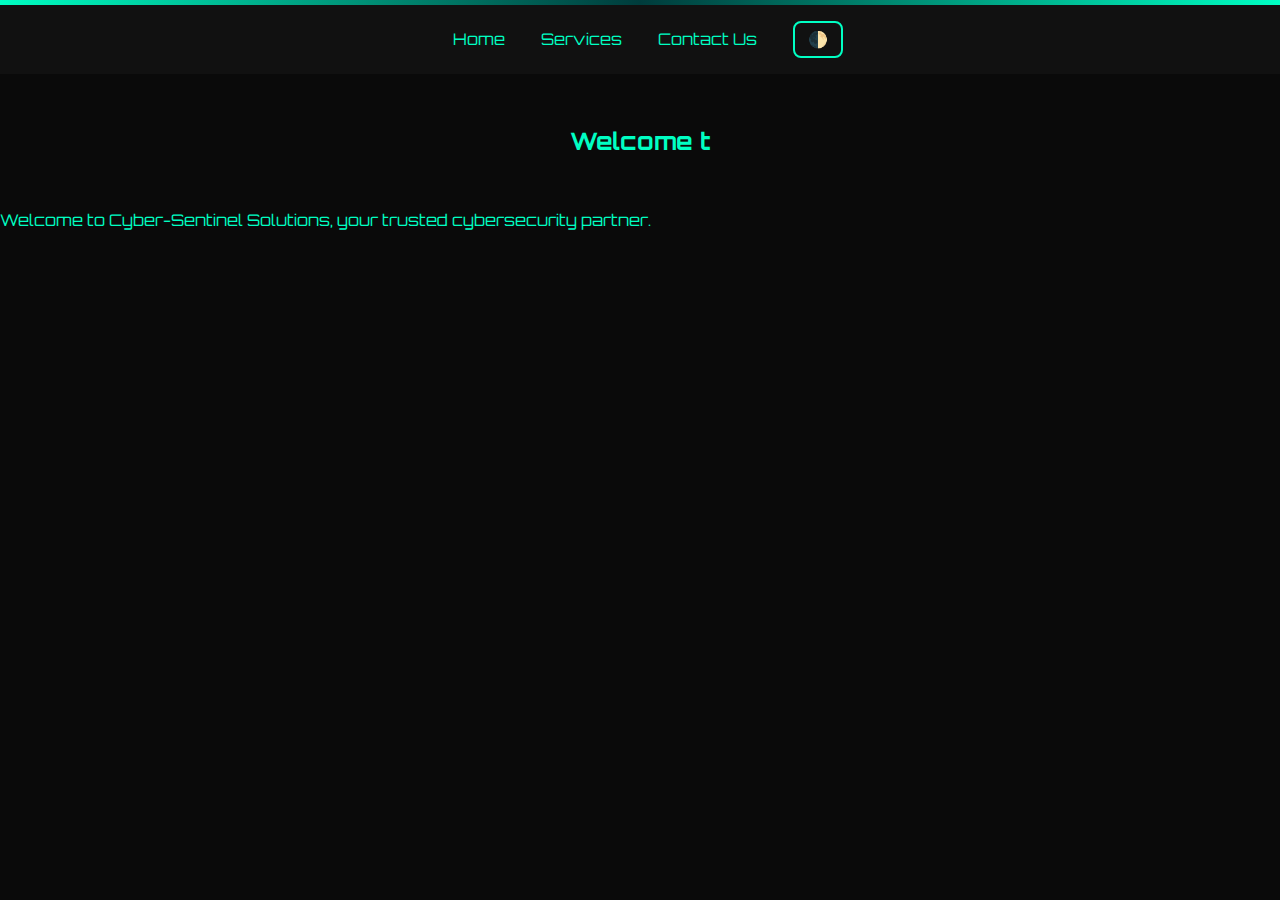
<file: index.html>
<!DOCTYPE html>
<html lang="en">
<head>
  <meta charset="UTF-8" />
  <meta name="viewport" content="width=device-width, initial-scale=1.0" />
  <title>Home - Cyber-Sentinel Solutions</title>
  <link rel="stylesheet" href="CSS/style.css" />
  <link href="https://fonts.googleapis.com/css2?family=Orbitron:wght@500&display=swap" rel="stylesheet">
</head>
<body>
  <div class="terminal-glow"></div>
  <header>
    <nav>
      <a href="index.html">Home</a>
      <a href="services.html">Services</a>
      <a href="contact.html">Contact Us</a>
      <button id="darkModeToggle" aria-label="Toggle dark mode">🌓</button>
    </nav>
  </header>
  <main>
    <h1 id="typewriter"></h1>
    <p>Welcome to Cyber-Sentinel Solutions, your trusted cybersecurity partner.</p>
  </main>
  <script>
    const message = "Welcome to Cyber-Sentinel Solutions...";
    const target = document.getElementById("typewriter");
    let i = 0;
    function type() {
      if (i < message.length) {
        target.innerHTML += message.charAt(i);
        i++;
        setTimeout(type, 80);
      }
    }
    type();

    const toggleBtn = document.getElementById('darkModeToggle');
    toggleBtn.addEventListener('click', () => {
      document.body.classList.toggle('dark-mode');
    });
  </script>
</body>
</html>
</file>
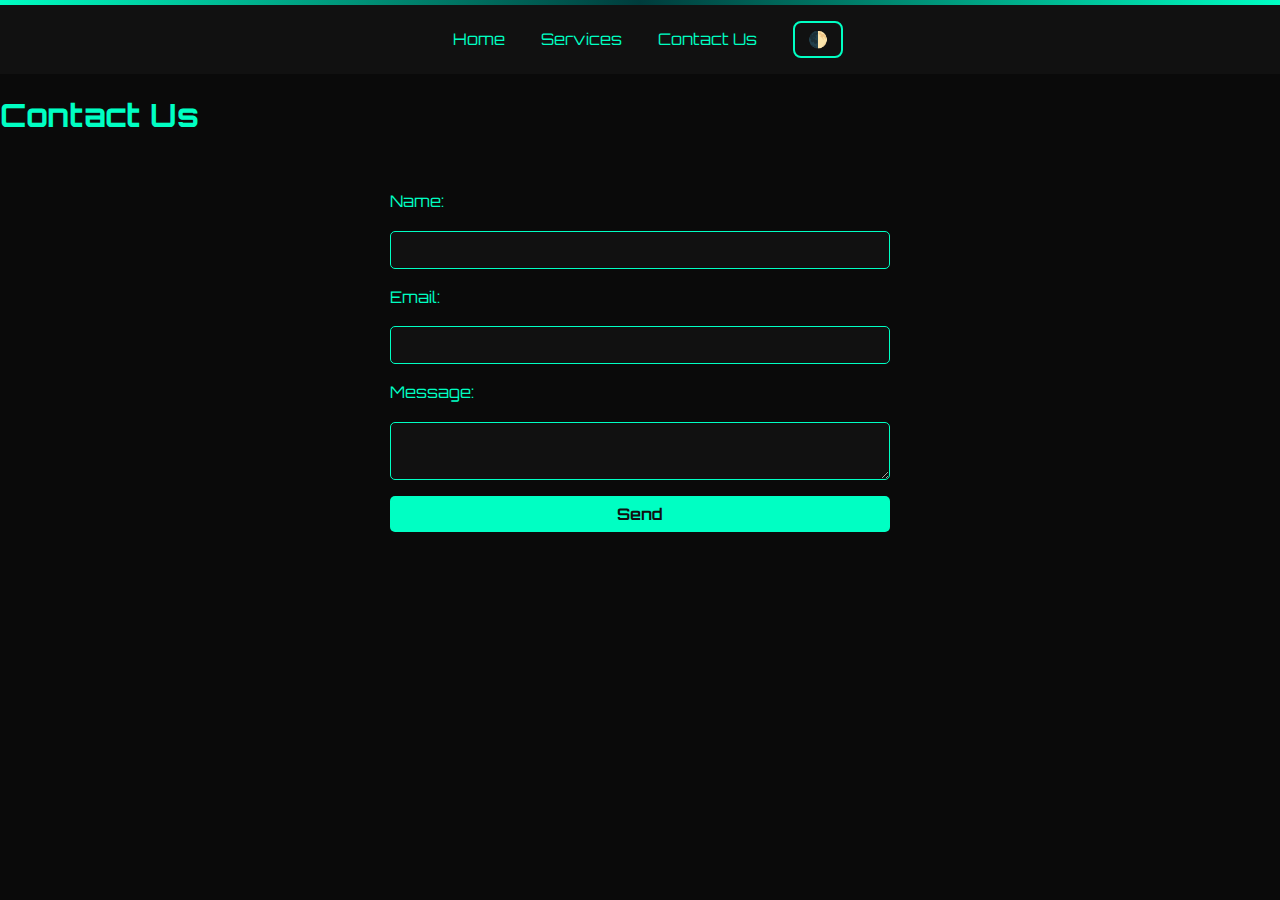
<file: contact.html>
<!DOCTYPE html>
<html lang="en">
<head>
  <meta charset="UTF-8" />
  <meta name="viewport" content="width=device-width, initial-scale=1.0" />
  <title>Contact Us - Cyber-Sentinel Solutions</title>
  <link rel="stylesheet" href="CSS/style.css" />
  <link href="https://fonts.googleapis.com/css2?family=Orbitron:wght@500&display=swap" rel="stylesheet">
</head>

<body>
  <div class="terminal-glow"></div>
  <header>
    <nav>
      <a href="index.html">Home</a>
      <a href="services.html">Services</a>
      <a href="contact.html">Contact Us</a>
      <button id="darkModeToggle" aria-label="Toggle dark mode">🌓</button>
    </nav>
  </header>
  
  <main>
    <h1>Contact Us</h1>
    <form>
      <label for="name">Name:</label>
      <input type="text" id="name" name="name" required />

      <label for="email">Email:</label>
      <input type="email" id="email" name="email" required />

      <label for="message">Message:</label>
      <textarea id="message" name="message" required></textarea>

      <button type="submit">Send</button>
    </form>
  </main>
  <script>
    document.getElementById('darkModeToggle').addEventListener('click', () => {
      document.body.classList.toggle('dark-mode');
    });
  </script>
</body>
</html>
</file>
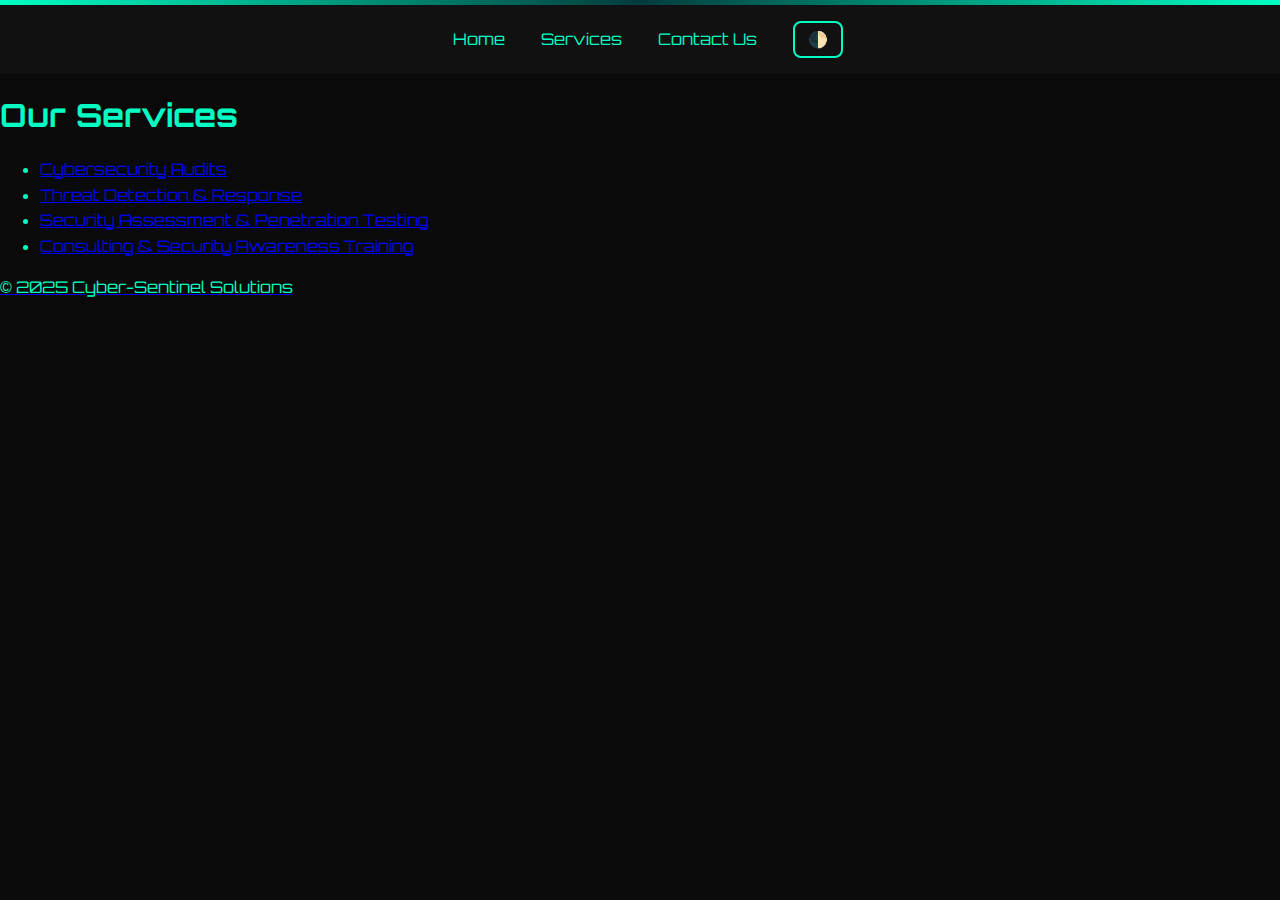
<file: services.html>
<!DOCTYPE html>
<html lang = "en">

<head>
  <meta charset = "UTF-8" />
  <meta name = "viewport" content = "width=device-width, initial-scale=1.0" />
  <title>Our Services - Cyber-Sentinel Solutions</title>
  <link rel = "stylesheet" href = "CSS/style.css" />
  <link href="https://fonts.googleapis.com/css2?family=Orbitron:wght@500&display=swap" rel="stylesheet">
</head>

<script>
  const toggleBtn = document.getElementById('darkModeToggle');
  toggleBtn.addEventListener('click', () => {
    document.body.classList.toggle('dark-mode');
  });
</script>

<body>
  <div class="terminal-glow"></div>
  <header>
    <nav>
      <a href = "index.html">Home</a>
      <a href = "services.html">Services</a>
      <a href = "contact.html">Contact Us</a>
      <button id="darkModeToggle" aria-label="Toggle dark mode">🌓</button>
    </nav>
  </header>

  <main>
    <h1>Our Services</h1>
    <ul>
      <li><a href="#" onclick="toggleinfo('audits')">Cybersecurity Audits</a></li>
      <li><a href="#" onclick="toggleinfo('threat detection')">Threat Detection & Response</li>
      <li><a href="#" onclick="toggleinfo('security & pentesting')">Security Assessment & Penetration Testing</li>
      <li><a href="#" onclick="toggleinfo('training')">Consulting & Security Awareness Training</li>
    </ul>

  <section id="audits" class="hidden">
      <h2>Cybersecurity Audits</h2>
      <p>We evaluate your infrastructure to detect vulnerabilities and compliance gaps.</p>
    </section>

  <section id="threat detection" class="hidden">
    <h2>Threat Detection & Response</h2>
    <p>24/7 monitoring of systems and networks, with expertise to investigate and respond to potential threats.</p>
  </section>

    <section id="security & pentesting" class="hidden">
      <h2>Security Assessment & Penetration Testing</h2>
      <p>Simulated attacks are performed to expose exploitable weaknesses in your systems and network.</p>
      <p>Evaluating security controls and practices to ensure compliance with standards and best practices.</p>
    </section>

    <section id="training" class="hidden">
      <h2>Consulting & Security Awareness Training</h2>
      <p>We train your staff to recognize phishing, social engineering attacks, and other threats.</p>
      <p>Planing and implementing procedures to recover from cyber attacks and other major network setbacks.</p>
    </section>
  
  </main>

  <footer>
    <p>&copy; 2025 Cyber-Sentinel Solutions</p>
  </footer>

<script>
  function toggleinfo(id) {
    const sections = document.querySelectorAll('main section');
    sections.forEach(section => {
      section.style.display = (section.id === id) ? 'block' : 'none';
    })
  }
  </script>
</body>
</html>
</file>
<file: CSS/style.css>
/* General Styling */
body {
  background-color: #0a0a0a;
  color: #00ffc3;
  font-family: 'Orbitron', sans-serif;
  margin: 0;
  padding: 0;
  transition: background-color 0.3s, color 0.3s;
  line-height: 1.6;
}

h1, h2, h3, h4, h5, h6 {
  font-family: 'Orbitron', sans-serif;
  color: #00ffc3;
  margin-top: 1rem;
  margin-bottom: 0.5rem;
}

p, li, label, input, textarea, button {
  font-family: 'Orbitron', sans-serif;
  font-size: 1rem;
  color: #00ffc3;
}

/* Dark Mode */
body.dark-mode {
  background-color: #f0f0f0;
  color: #111;
}

body.dark-mode h1,
body.dark-mode h2,
body.dark-mode h3,
body.dark-mode h4,
body.dark-mode h5,
body.dark-mode h6,
body.dark-mode p,
body.dark-mode li,
body.dark-mode label,
body.dark-mode input,
body.dark-mode textarea,
body.dark-mode button {
  color: #111;
}

/* Header and Navigation */
header {
  background-color: #111;
  padding: 1rem;
  text-align: center;
}

nav a {
  color: #00ffc3;
  text-decoration: none;
  margin: 0 1rem;
  position: relative;
  transition: color 0.3s ease;
}

nav a::after {
  content: '';
  position: absolute;
  width: 100%;
  height: 2px;
  bottom: -2px;
  left: 0;
  background-color: #00ffc3;
  transform: scaleX(0);
  transition: transform 0.3s ease;
  transform-origin: right;
}

nav a:hover::after {
  transform: scaleX(1);
  transform-origin: left;
}

/* Dark Mode Button */
#darkModeToggle {
  background: none;
  border: 2px solid #00ffc3;
  color: #00ffc3;
  font-size: 1rem;
  padding: 0.4rem 0.8rem;
  border-radius: 8px;
  cursor: pointer;
  margin-left: 1rem;
}

body.dark-mode #darkModeToggle {
  border-color: #333;
  color: #333;
}

/* Typewriter Message */
#typewriter {
  font-size: 1.5rem;
  padding: 2rem;
  text-align: center;
}

/* Mobile Responsive Nav */
@media (max-width: 600px) {
  nav {
    display: flex;
    flex-direction: column;
    align-items: center;
  }
  nav a {
    margin: 0.5rem 0;
  }
  #darkModeToggle {
    margin-top: 1rem;
  }
}

/* Terminal Glowing Line */
.terminal-glow {
  height: 5px;
  background: linear-gradient(90deg, #00ffc3, #003c3c, #00ffc3);
  animation: glowMove 4s linear infinite;
}

@keyframes glowMove {
  0% { background-position: 0 0; }
  100% { background-position: 100% 0; }
}

/* Hidden Paragraph for Toggle Info */
.hidden {
  display: none;
}

/* Form Styling */
form {
  display: flex;
  flex-direction: column;
  max-width: 500px;
  margin: 2rem auto;
  gap: 1rem;
  padding: 1rem;
}

input, textarea, button {
  font-family: inherit;
  font-size: 1rem;
  padding: 0.5rem;
  border-radius: 5px;
  border: 1px solid #00ffc3;
  background-color: #111;
  color: #00ffc3;
}

input:focus, textarea:focus {
  outline: 2px solid #00ffc3;
}

button[type=submit] {
  cursor: pointer;
  background-color: #00ffc3;
  color: #111;
  font-weight: bold;
  border: none;
  transition: background-color 0.3s ease;
}

button[type=submit]:hover {
  background-color: #00cc9c;
}
</file>
